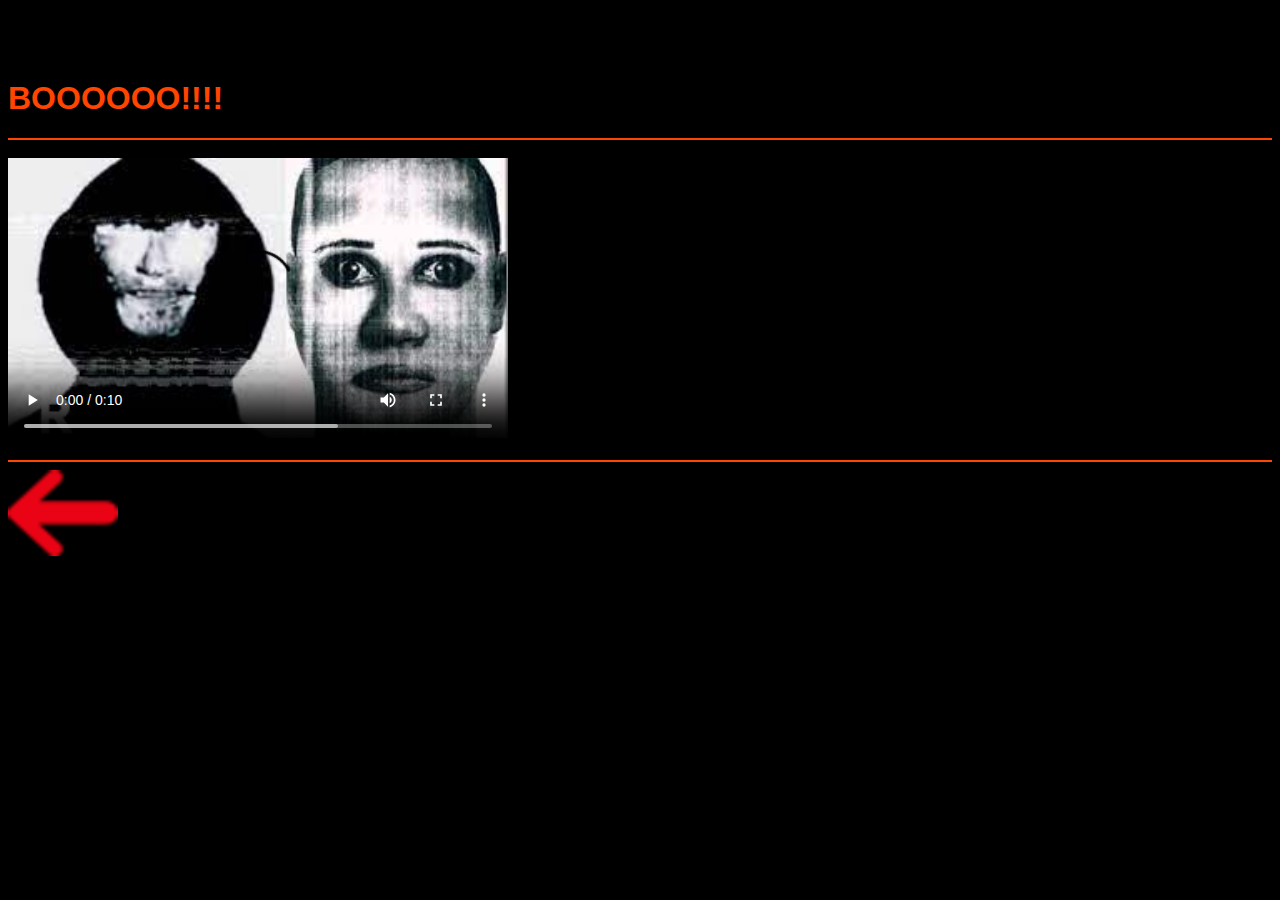
<file: pag2.html>
<!DOCTYPE html>
<html lang="pt-BR">
<head>
    <meta charset="UTF-8">
    <meta name="viewport" content="width=device-width, initial-scale=1.0">
    <title>Eu Te Amo!</title>
    <link rel="shortcut icon" href="Imagens/favicon.ico">
    <style>
        body{
            background-color: black;
            font-family: Impact, Haettenschweiler, 'Arial Narrow Bold', sans-serif;
            color: rgb(0, 0, 0);
        
        }
    </style>
</head>
<body>
    <h1>EU TE AMO!!!!</h1>
    <h1 style="color: orangered;">BOOOOOO!!!!</h1>
    <hr color="orangered">
    <video src="media/VID_23070201_102242_094.mp4" width="500" height="300" controls poster="Imagens/download.jfif"></video>
    <hr color="orangered">
    <a href="index.html"><img src="media/seta-icone.png" alt=""></a>
    

</body>
</html>
</file>
